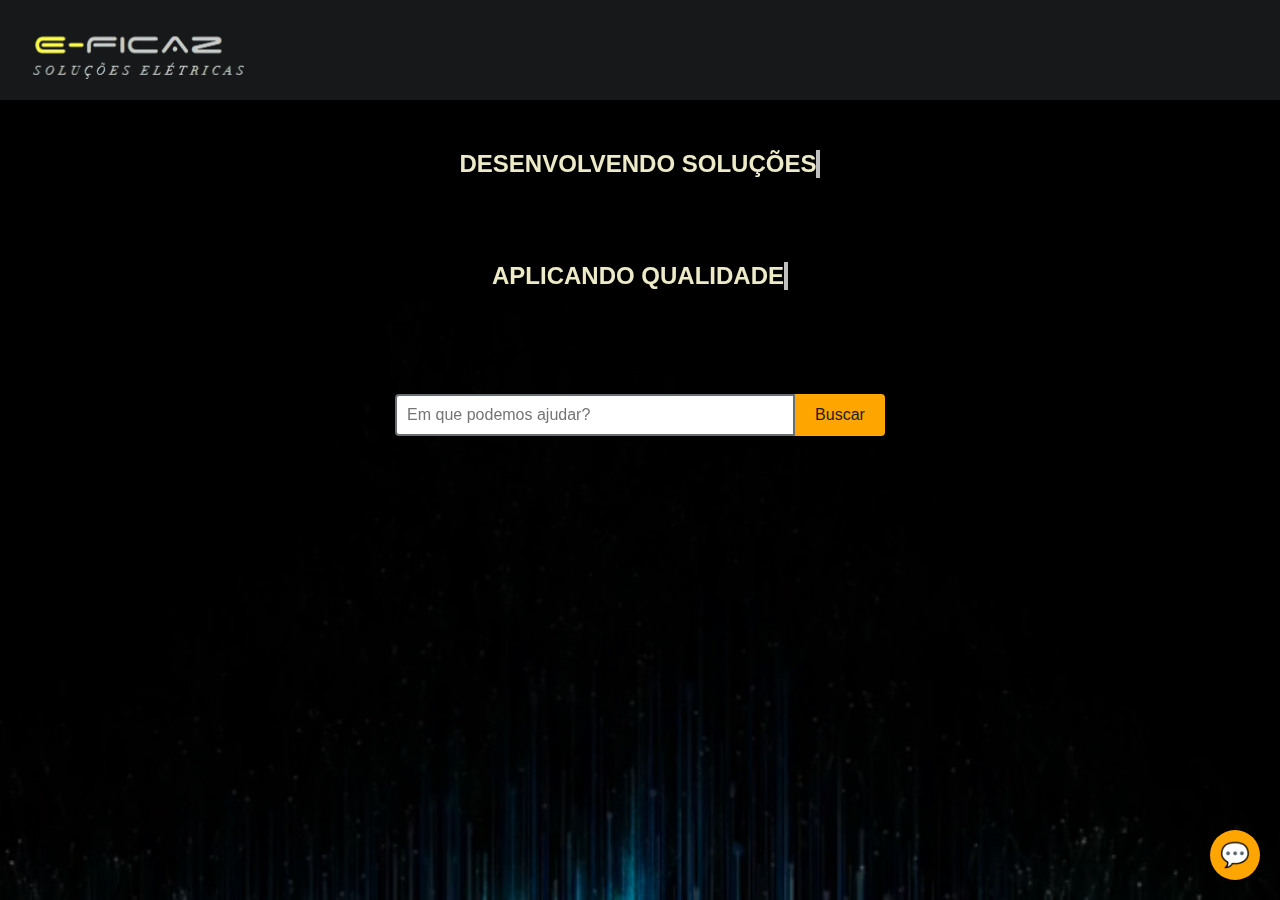
<file: index.html>
<!DOCTYPE html>
<html lang="pt-BR">
<head>
    <meta charset="UTF-8">
    <meta name="viewport" content="width=device-width, initial-scale=1.0">
    <title>Eficaz Soluções Elétricas</title>
    <link rel="stylesheet" href="style.css">
</head>
<body>
    <video autoplay muted loop class="background-video" id="background-video">
        <source src="10846-226632924_small.mp4" type="video/mp4">
        Seu navegador não suporta o elemento de vídeo.
    </video>
    <div class="header">
        <img src="logo.png" alt="Eficaz Soluções Elétricas" onclick="goToHome()">
    </div>
    <div class="content">
        <div class="welcome-message">
            <h2 class="typing">DESENVOLVENDO SOLUÇÕES</h2>
            <h2 class="typing">APLICANDO QUALIDADE</h2>
        </div>
        <div class="search-container">
            <input type="text" id="searchInput" placeholder="Em que podemos ajudar?" oninput="showSuggestions()">
            <button onclick="showOptions()">Buscar</button>
            <div class="suggestions" id="suggestions"></div>
        </div>
        <div class="options" id="options">
            <div id="residencial">Residencial</div>
            <div id="comercial">Comercial</div>
            <div id="industrial">Industrial</div>
        </div>
    </div>

    <div class="chatbot-container" id="chatbot">
        <div class="chatbot-header">Assistente Virtual</div>
        <div class="chatbot-body" id="chatbot-body"></div>
        <div class="chatbot-footer">
            <input type="text" id="chatbot-input" placeholder="Digite sua mensagem...">
            <button onclick="sendMessage()">Enviar</button>
        </div>
    </div>
    <button class="chatbot-toggle" onclick="toggleChatbot()">💬</button>

    <script src="chatbot.js"></script>
    <script>
        const video = document.getElementById('background-video');
        video.playbackRate = 0.5; // Reduz a velocidade do vídeo para metade

        function goToHome() {
            window.location.href = 'index.html';
        }

        const suggestionsList = [
            "instalação elétrica residencial",
            "manutenção elétrica residencial",
            "reforma elétrica residencial",
            "instalação elétrica comercial",
            "manutenção elétrica comercial",
            "reforma elétrica comercial",
            "instalação elétrica industrial",
            "manutenção elétrica industrial",
            "reforma elétrica industrial",
            "serviços elétricos para apartamentos",
            "serviços elétricos para casas",
            "serviços elétricos para lojas",
            "serviços elétricos para indústrias"
        ];

        function showSuggestions() {
            const input = document.getElementById('searchInput').value.toLowerCase();
            const suggestions = document.getElementById('suggestions');
            suggestions.innerHTML = '';

            if (input.length > 0) {
                const filteredSuggestions = suggestionsList.filter(suggestion => suggestion.includes(input));
                filteredSuggestions.forEach(suggestion => {
                    const div = document.createElement('div');
                    div.textContent = suggestion;
                    div.onclick = () => {
                        document.getElementById('searchInput').value = suggestion;
                        suggestions.innerHTML = '';
                    };
                    suggestions.appendChild(div);
                });
                suggestions.style.display = 'block';
            } else {
                suggestions.style.display = 'none';
            }
        }

        function showOptions() {
            const input = document.getElementById('searchInput').value.toLowerCase();
            const options = document.getElementById('options');
            const residencial = document.getElementById('residencial');
            const comercial = document.getElementById('comercial');
            const industrial = document.getElementById('industrial');

            if (input.includes('residencial') || input.includes('apartamentos') || input.includes('casas')) {
                options.style.display = 'block';
                residencial.style.display = 'inline-block';
                comercial.style.display = 'none';
                industrial.style.display = 'none';
            } else if (input.includes('comercial') || input.includes('lojas')) {
                options.style.display = 'block';
                residencial.style.display = 'none';
                comercial.style.display = 'inline-block';
                industrial.style.display = 'none';
            } else if (input.includes('industrial') || input.includes('indústrias')) {
                options.style.display = 'block';
                residencial.style.display = 'none';
                comercial.style.display = 'none';
                industrial.style.display = 'inline-block';
            } else if (input.includes('instalação') || input.includes('manutenção') || input.includes('reforma') || input.includes('serviços elétricos')) {
                options.style.display = 'block';
                residencial.style.display = 'inline-block';
                comercial.style.display = 'inline-block';
                industrial.style.display = 'inline-block';
            } else {
                options.style.display = 'none';
            }
        }
    </script>
</body>
</html>
</file>
<file: style.css>
/* Adicione aqui o CSS do seu site e chatbot */

/* Exemplo de estilo para o corpo da página */
body {
    font-family: Arial, sans-serif;
    margin: 0;
    padding: 0;
    background: rgb(78, 81, 83);
    color: rgb(236, 234, 199);
    display: flex;
    flex-direction: column;
    align-items: center;
    min-height: 100vh;
    box-sizing: border-box;
}

/* Estilo para o vídeo de fundo */
.background-video {
    position: fixed;
    top: 0;
    left: 0;
    width: 100%;
    height: 100%;
    object-fit: cover;
    z-index: -1;
    filter: brightness(50%) saturate(1.5);
}

/* Estilo para o cabeçalho */
.header {
    background: rgba(29, 30, 32, 0.8);
    padding: 10px 20px;
    width: 100%;
    text-align: left;
    position: fixed;
    top: 0;
    left: 0;
    z-index: 1000;
    box-sizing: border-box;
    display: flex;
    align-items: center;
}

.header img {
    height: 80px;
}

/* Estilo para o conteúdo */
.content {
    text-align: center;
    width: 100%;
    max-width: 600px;
    margin-top: 70px;
    padding: 0 20px;
    box-sizing: border-box;
}

/* Estilo para a mensagem de boas-vindas */
.welcome-message {
    margin: 40px 0 60px 0;
}

.welcome-message h2 {
    margin: 40px 0;
}

/* Estilo para o efeito de digitação */
.typing {
    display: inline-block;
    overflow: hidden;
    white-space: nowrap;
    border-right: 4px solid rgba(255, 255, 255, .75);
    animation: typing 4s steps(40, end), blink-caret .75s step-end infinite;
    box-sizing: border-box;
}

@keyframes typing {
    from { width: 0 }
    to { width: 100% }
}

@keyframes blink-caret {
    from, to { border-color: transparent }
    50% { border-color: rgba(255, 255, 255, .75) }
}

/* Estilo para a caixa de busca */
.search-container {
    position: relative;
    text-align: center;
    margin: 20px 0;
    width: 100%;
    box-sizing: border-box;
    display: flex;
    justify-content: center;
}

.search-container input[type="text"] {
    padding: 10px;
    width: calc(100% - 120px);
    max-width: 400px;
    border: 2px solid rgb(105, 111, 113);
    border-radius: 4px 0 0 4px;
    font-size: 1em;
    box-sizing: border-box;
}

.search-container button {
    padding: 10px 20px;
    background: rgb(255, 165, 0);
    border: none;
    border-radius: 0 4px 4px 0;
    font-size: 1em;
    color: rgb(29, 30, 32);
    cursor: pointer;
    box-sizing: border-box;
}

/* Estilo para as sugestões */
.suggestions {
    position: absolute;
    top: 100%;
    left: 50%;
    transform: translateX(-50%);
    background: rgb(105, 111, 113);
    color: rgb(236, 234, 199);
    border-radius: 4px;
    width: 100%;
    max-width: 400px;
    box-shadow: 0 2px 5px rgba(0, 0, 0, 0.5);
    z-index: 1000;
    display: none;
    box-sizing: border-box;
}

.suggestions div {
    padding: 10px;
    cursor: pointer;
}

.suggestions div:hover {
    background: rgb(124, 144, 155);
}

/* Estilo para as opções */
.options {
    display: none;
    text-align: center;
    margin-top: 20px;
    width: 100%;
    box-sizing: border-box;
}

.options div {
    margin: 10px 0;
    padding: 10px;
    background: rgb(255, 165, 0);
    color: rgb(29, 30, 32);
    border-radius: 4px;
    cursor: pointer;
    display: inline-block;
    width: calc(100% - 20px);
    max-width: 200px;
    box-sizing: border-box;
}

@media (max-width: 600px) {
    .header img {
        height: 30px;
    }

    .welcome-message h2 {
        font-size: 1.5em;
    }

    .options div {
        width: calc(100% - 20px);
        max-width: none;
    }

    .search-container input[type="text"], .search-container button {
        width: 100%;
        max-width: none;
        border-radius: 4px;
    }
}

/* Chatbot styles */
.chatbot-container {
    position: fixed;
    bottom: 20px;
    right: 20px;
    width: 300px;
    max-width: 100%;
    background: white;
    box-shadow: 0 2px 10px rgba(0, 0, 0, 0.2);
    border-radius: 8px;
    overflow: hidden;
    display: none;
    z-index: 1000;
}

.chatbot-header {
    background: rgb(29, 30, 32);
    color: white;
    padding: 10px;
    text-align: center;
}

.chatbot-body {
    max-height: 400px;
    overflow-y: auto;
    padding: 10px;
    background: rgb(236, 234, 199);
}

.chatbot-footer {
    padding: 10px;
    background: rgb(29, 30, 32);
}

.chatbot-footer input {
    width: calc(100% - 80px);
    padding: 10px;
    border: none;
    border-radius: 4px;
}

.chatbot-footer button {
    width: 60px;
    padding: 10px;
    background: rgb(255, 165, 0);
    border: none;
    border-radius: 4px;
    cursor: pointer;
}

.chatbot-toggle {
    position: fixed;
    bottom: 20px;
    right: 20px;
    background: rgb(255, 165, 0);
    color: white;
    border: none;
    border-radius: 50%;
    width: 50px;
    height: 50px;
    cursor: pointer;
    font-size: 1.5em;
    display: flex;
    align-items: center;
    justify-content: center;
    z-index: 999;
}
</file>
